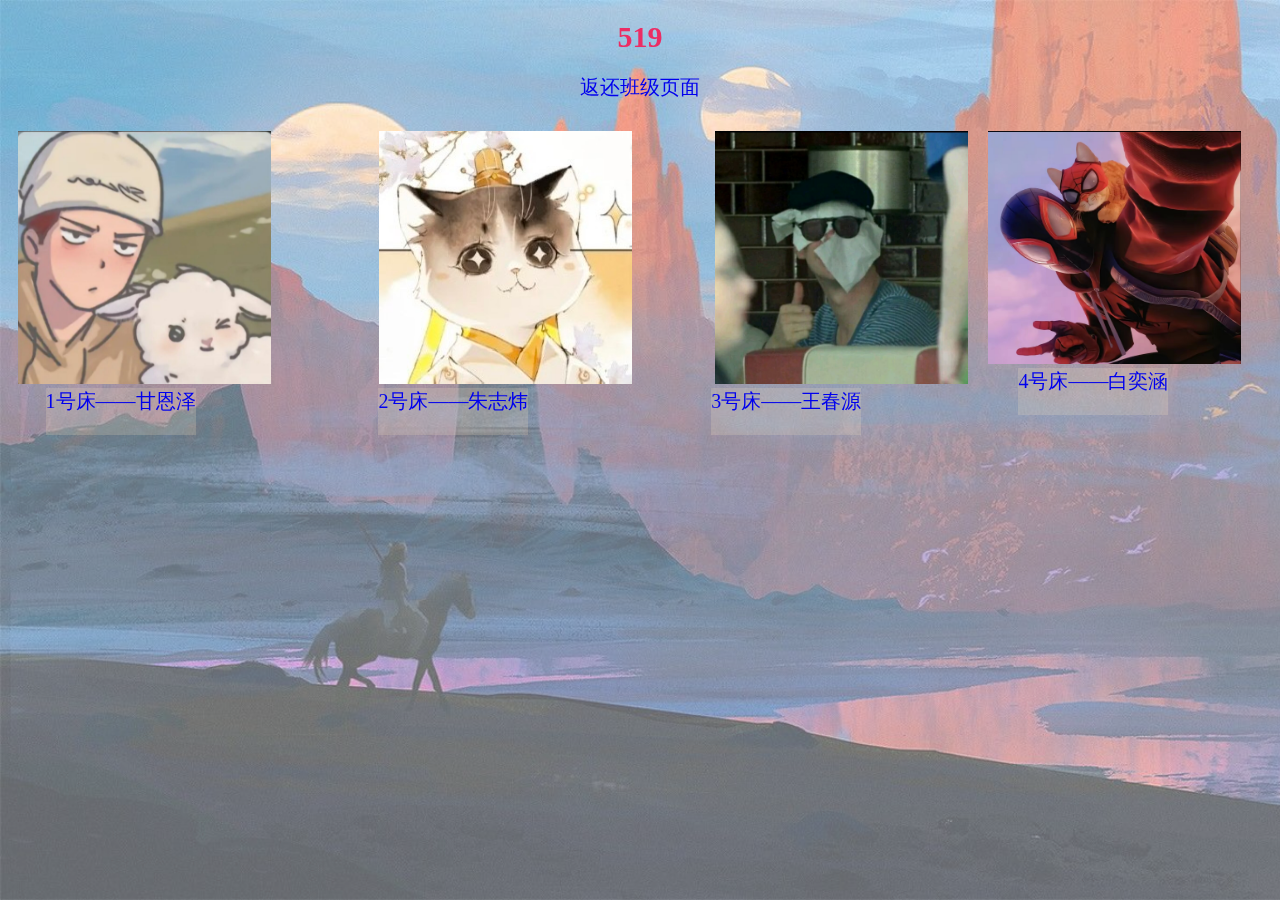
<file: index.html>
<!DOCTYPE html>
<html>
<head>
    <meta charset="UTF-8" />
    <title>519</title>
    <link href="./css/index.css" rel="stylesheet">
</head>
<body>
    <div class="center-align">
        <h1>519</h1>
        <div class="center-align.p">
        <a href="https://plafle.github.io/CS2306/"><p>返还班级页面</p></a>
        </div>
    </div>
    <div class="container">
        <div class="item">
          <a href="https://leoncare1.github.io/gez.github.io/"><img src="./image/gan.jpg"  height="100"></a>
          <div class="left-align-0">
            <a href="https://leoncare1.github.io/gez.github.io/">1号床——甘恩泽</a>
            <p></p>
          </div>
        </div>
        <div class="item">
          <a href="https://zzw0205.github.io/my-favorite-author/"><img src="./image/微信图片_20231208094521.jpg" style="margin-left: 35%;" height="500"></a>
          <div class="left-align-1">
            <a href="https://zzw0205.github.io/my-favorite-author/">2号床——朱志炜</a>
            <p></p>
          </div>
        </div>
        <div class="item">
          <a href="https://teardestin.github.io/wangchunyuan/"><img src="./image/wang.jpg" style="margin-left: 60%;" height="100"></a>
          <div class="left-align-2">
            <a href="https://teardestin.github.io/wangchunyuan/">3号床——王春源</a>
            <p></p>
          </div>
        </div>
        <div class="item">
          <a href="https://sleepywhity.github.io/byh/"><img src="./image/bai.jpg" style="margin-left: 60%" height="100"></a>
          <div class="left-align-3">
            <a href="https://sleepywhity.github.io/byh/">4号床——白奕涵</a>
            <p></p>
          </div>
        </div>
      </div>
    </main>
</body>
</html>
</file>
<file: css/index.css>
h1 {
    color: rgba(236,44,100,1.0);
    text-align: center;
    max-width: 600px;
    font-size: 30px;
    font-family: 楷体;
  }
  
  /* img {
    max-width: 100%;
    height: auto;
    display: block;
    margin: 0 auto;
  } */
  
  a{
    text-decoration: none;              
  }
  
  body::before {
    content: '';
    position: fixed;
    top: 0;
    left: 0;
    width: 100%;
    height: 100%;
    background-image: url(../image/v2-36d4626179b21ede507f08593329aa22_1440w.png);
    background-size: cover;
    background-repeat: no-repeat;
    z-index: -1;
    opacity: 0.6; /* 背景图片的透明度 */
  }
  .left-align {
    text-align: left;
    text-justify: inter-word; /* 规定两端对齐 */
    max-width: 300px; /* 规定最大宽度 */
    font-size: 20px;
    font-family: 楷体;
    margin-left: 10%;
  }
  
  .right-align {
    position:absolute;right:5%;
    text-justify: inter-word; /* 规定两端对齐 */
    max-width: 500px; /* 规定最大宽度 */
    font-family: 楷体;
  }
  
  .center-align {
    text-align: center;
    max-width: 500px; /* 规定最大宽度 */
    font-size: 20px;
    color: rgba(23, 129, 181,1.0);
    margin: 0 auto; /* 居中对齐 */
    font-family: 楷体;
  }

  .center-align.p{
    font-size: 40px;
    font-family: 楷体;
  }
  
  .right{
    position:absolute;bottom:0%; right:5%;
    font-family: 楷体;
    font-size: 30px;
  }
  
  .navbar {
    overflow: hidden;
    background-color: rgba(red, green, blue, alpha); /* 设置导航栏背景颜色 */
    text-align: center;
  }
  
  .navbar a {
    float: left; /* 设置导航链接横向排列 */
    display: block; /* 将链接显示为块级元素，占据整行 */
    color: rgba(20,74,116,1.0); /* 设置链接文字颜色 */
    font-family: 楷体;
    font-size: 30px;
    text-align: center; /* 设置链接文字居中 */
    padding: 14px 16px; /* 设置链接内边距 */
    text-decoration: none; /* 去除链接下划线 */
  }
  
  .navbar a:hover {
    background-color: #ddd; /* 设置鼠标悬停时的背景颜色 */
    color: rgba(50,47,59,1.0); /* 设置鼠标悬停时的文字颜色 */
  }
  
  .navbar {
    width: 100%; /* 设置导航栏宽度为100% */
  }
  
  .navbar a {
    width: 20%; /* 设置每个链接的宽度为25%，以平均分配到四个链接 */
    box-sizing: border-box; /* 设置盒模型为边框盒模型，包括内边距和边框在内的宽度不会改变 */
  }
  
  .icons {
    display: flex;
    justify-content: space-between;
    padding: 0 400px;
    box-sizing: border-box;
    overflow: hidden;
  }
  
  .icons_items {
    display: flex;
    flex-direction: column;
    font-size: 20px;
    margin-top: 80px;
    width: 200px;
  }
  
  .icons_items_imgs-1 {
    width: 600px;
    margin-bottom: 30px;
  }
  
  .icons_items_imgs-2 {
  width: 550px;
  margin-bottom: 30px;
  }
  
  .mewnavbar {
  width: 100%; /* 设置导航栏宽度为100% */
  }
  
  .mewnavbar a {
  width: 25%; /* 设置每个链接的宽度为25%，以平均分配到四个链接 */
  box-sizing: border-box; /* 设置盒模型为边框盒模型，包括内边距和边框在内的宽度不会改变 */
  }
  
  .container {
  width: 100%;
  overflow: hidden;
  }
  
  .item {
  width: 20%;
  float: left;
  text-align: center;
  padding: 10px;
  }
  
  .item img {
  max-width: 100%;
  height: auto;
  }
  
  .left-align-2 {
  color: black;
  position:absolute; left: 54%;
  text-align: left;
  text-justify: inter-word; /* 规定两端对齐 */
  max-width: 300px; /* 规定最大宽度 */
  font-size: 20px;
  font-family: 楷体;
  background-color: rgba(248,232,193,0.2);
  margin-left: 20px;
  margin-right: 20px;
  }
  
  .left-align-1 {
  color: black;
  position:absolute; left: 28%;
  text-align: left;
  text-justify: inter-word; /* 规定两端对齐 */
  max-width: 300px; /* 规定最大宽度 */
  font-size: 20px;
  font-family: 楷体;
  background-color: rgba(248,232,193,0.2);
  margin-left: 20px;
  margin-right: 20px;
  }
  
  .left-align-0 {
    color: black;
    position:absolute; left: 2%;
    text-align: left;
    text-justify: inter-word; /* 规定两端对齐 */
    max-width: 300px; /* 规定最大宽度 */
    font-size: 20px;
    font-family: 楷体;
    background-color: rgba(248,232,193,0.2);
    margin-left: 20px;
    margin-right: 20px;
  }
  
  .left-align-3 {
    color: black;
    position:absolute; left: 78%;
    text-align: left;
    text-justify: inter-word; /* 规定两端对齐 */
    max-width: 300px; /* 规定最大宽度 */
    font-size: 20px;
    font-family: 楷体;
    background-color: rgba(248,232,193,0.2);
    margin-left: 20px;
    margin-right: 20px;
  }

  .image-container {
    display: flex;
    flex-direction: column;
    align-items: center;
  }

  .image {
    width: 200px; /* 设置图片的宽度 */
    height: auto; /* 保持图片的纵横比 */
    margin-bottom: 20px; /* 设置图片之间的间距 */
  }
</file>
